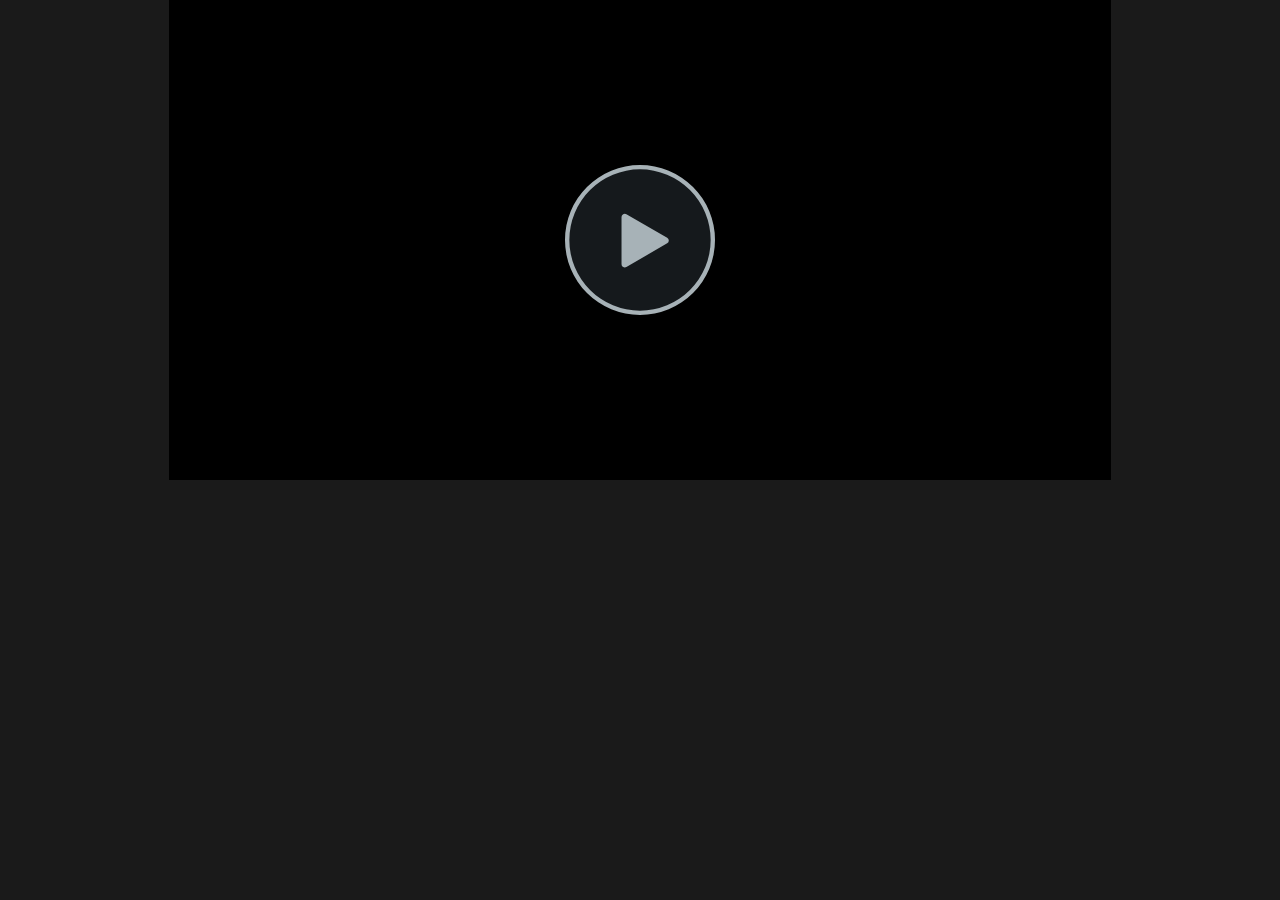
<file: index.html>
<!DOCTYPE HTML>
<html>
<head>
<meta name="DC.title" content="landingpage-full-screen" />
        <meta name="DC.date" content="2022-06-22 10:28:19 AM" />
        <meta name="DC.language" content="ENU" />

<meta name="google" value="notranslate" /> 
<meta http-equiv="Content-Type" content="text/html; charset=utf-8" />
<meta http-equiv="X-UA-Compatible" content="IE=edge,chrome=1">
<title>Created by Camtasia 2021</title>

<link href="landingpage-full-screen_embed.css" rel="stylesheet" type="text/css">
</head>
<body>
<div class="smart-player-embed-container">
<iframe class="smart-player-embed-iframe" id="embeddedSmartPlayerInstance" src="landingpage-full-screen_player.html?embedIFrameId=embeddedSmartPlayerInstance" scrolling="no" frameborder="0" webkitAllowFullScreen mozallowfullscreen allowFullScreen></iframe>
</div>
<script src="scripts/embedded-smart-player.min.js"></script>

</body>
</html>
</file>
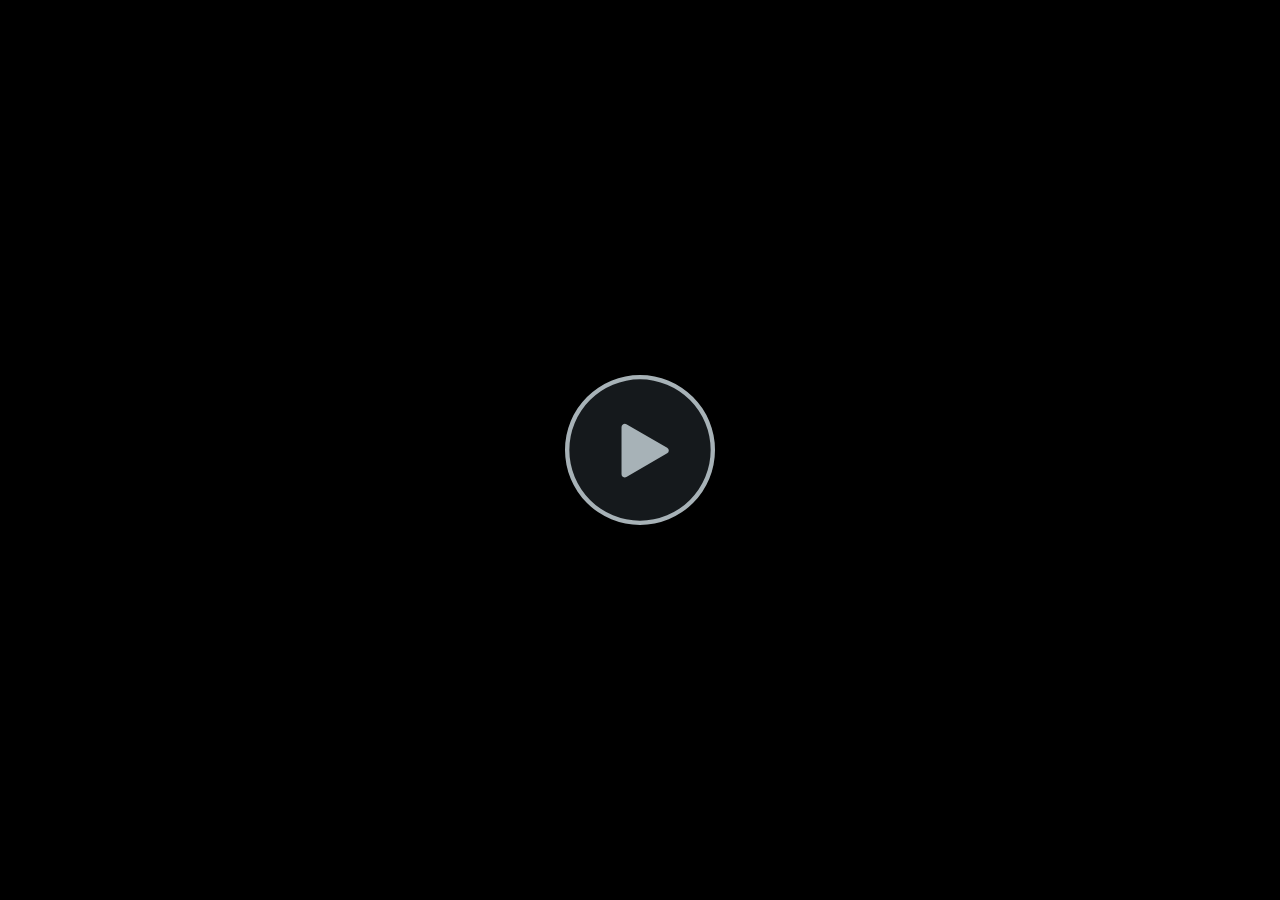
<file: landingpage-full-screen_player.html>
<!DOCTYPE html>
<!-- saved from url=(0014)about:internet -->
<html>
<head>
<meta name="google" value="notranslate" /> 
<meta http-equiv="Content-Type" content="text/html; charset=utf-8" />
<meta name="viewport" content="width=device-width, initial-scale=1" />
<meta http-equiv="X-UA-Compatible" content="IE=edge,chrome=1">
<title></title>
    <link href="https://fonts.googleapis.com/css?family=Quicksand|Actor|Source+Sans+Pro:900|Lato:400,700,900|Oswald:400,700|Abel:400|Dosis:600" rel="stylesheet">
<link href="skins/remix/techsmith-smart-player.min.css" rel="stylesheet" type="text/css" />

<style>
html, body {
	background-color: #1a1a1a;
}
</style>
</head>
<body>

<div id="tscVideoContent">
    <img width="32px" height="32px" style="position: absolute; top: 50%; left: 50%; margin: -16px 0 0 -16px"
         src="[data-uri]">
</div>

<script src="scripts/config_xml.js"></script>
<script type="text/javascript">
    (function (window) {
        function setup(TSC) {
             TSC.playerConfiguration.addMediaSrc("landingpage-full-screen.mp4");
             TSC.playerConfiguration.setXMPSrc("landingpage-full-screen_config.xml");
             TSC.playerConfiguration.setAutoHideControls(true);
             TSC.playerConfiguration.setBackgroundColor("#000000");
             TSC.playerConfiguration.setCaptionsEnabled(false);
             TSC.playerConfiguration.setSidebarEnabled(false);
             TSC.playerConfiguration.setTheme(TSC.themeNames.DUSK);
             TSC.playerConfiguration.allowFastForward = true;
             TSC.playerConfiguration.skipVideoControlsEnabled = true;
             TSC.playerConfiguration.skipVideoDuration = 10;
             
             TSC.playerConfiguration.setAutoPlayMedia(false);
             TSC.playerConfiguration.setPosterImageSrc("landingpage-full-screen_First_Frame.png");
             TSC.playerConfiguration.setIsSearchable(true);
             TSC.playerConfiguration.setEndActionType("loop");
             TSC.playerConfiguration.setEndActionParam("true");
             TSC.playerConfiguration.setAllowRewind(-1);
             

             TSC.localizationStrings.setLanguage(TSC.languageCodes.ENGLISH);

            TSC.mediaPlayer.init("#tscVideoContent");
        }

        function loadScript(e,t){if(!e||!(typeof e==="string")){return}var n=document.createElement("script");if(typeof document.attachEvent==="object"){n.onreadystatechange=function(){if(n.readyState==="complete"||n.readyState==="loaded"){if(t){t()}}}}else{n.onload=function(){if(t){t()}}}n.src=e;document.getElementsByTagName("head")[0].appendChild(n)}

        loadScript('scripts/techsmith-smart-player.min.js', function() {
            setup(window["TSC"]);
        });
    }(window));
</script>
</body>
</html>
</file>
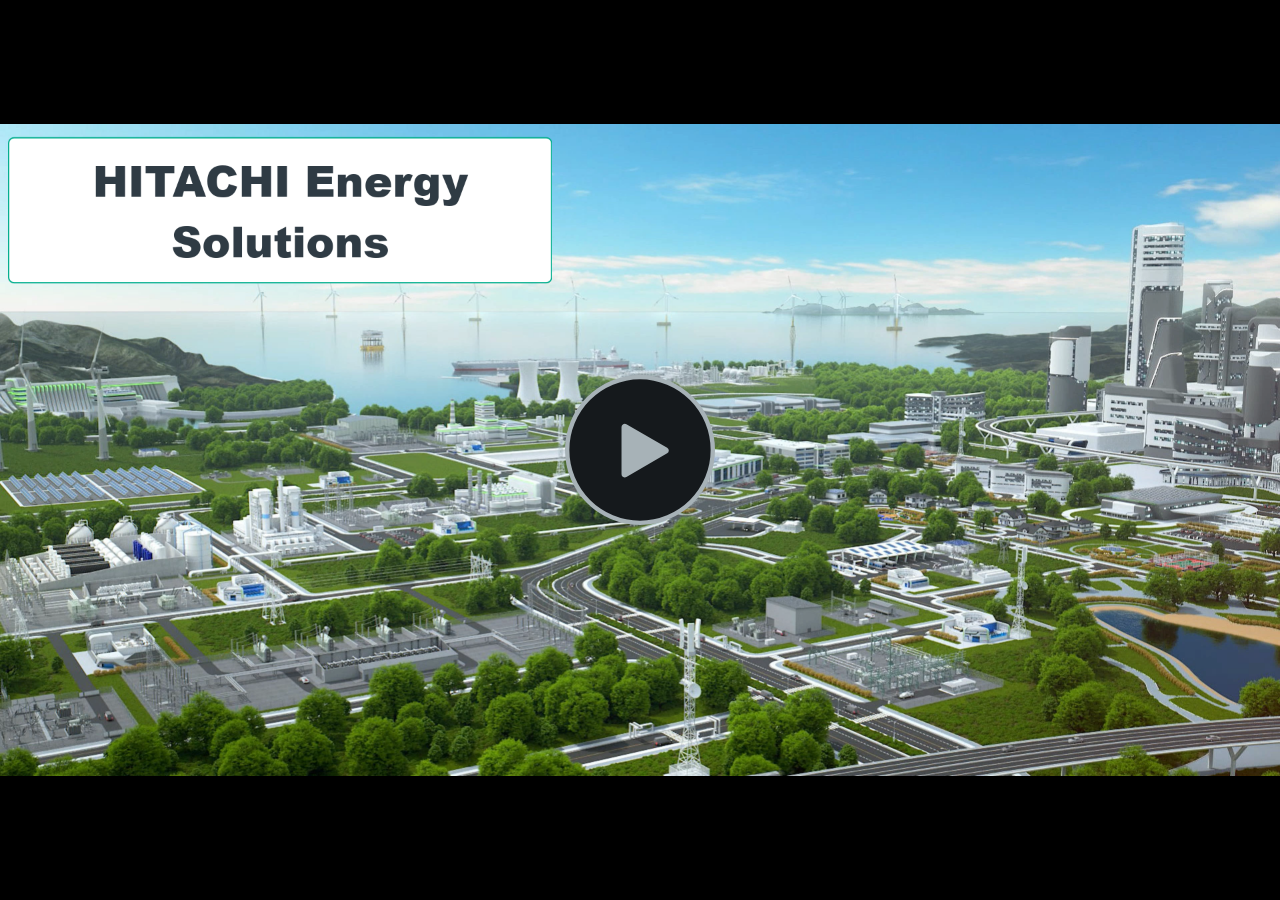
<file: landingpage_player.html>
<!DOCTYPE html>
<!-- saved from url=(0014)about:internet -->
<html>
<head>
<meta name="google" value="notranslate" /> 
<meta http-equiv="Content-Type" content="text/html; charset=utf-8" />
<meta name="viewport" content="width=device-width, initial-scale=1" />
<meta http-equiv="X-UA-Compatible" content="IE=edge,chrome=1">
<title></title>
    <link href="https://fonts.googleapis.com/css?family=Quicksand|Actor|Source+Sans+Pro:900|Lato:400,700,900|Oswald:400,700|Abel:400|Dosis:600" rel="stylesheet">
<link href="skins/remix/techsmith-smart-player.min.css" rel="stylesheet" type="text/css" />

<style>
html, body {
	background-color: #1a1a1a;
}
</style>
</head>
<body>

<div id="tscVideoContent">
    <img width="32px" height="32px" style="position: absolute; top: 50%; left: 50%; margin: -16px 0 0 -16px"
         src="[data-uri]">
</div>

<script src="scripts/config_xml.js"></script>
<script type="text/javascript">
    (function (window) {
        function setup(TSC) {
             TSC.playerConfiguration.addMediaSrc("landingpage.mp4");
             TSC.playerConfiguration.setXMPSrc("landingpage_config.xml");
             TSC.playerConfiguration.setAutoHideControls(true);
             TSC.playerConfiguration.setBackgroundColor("#000000");
             TSC.playerConfiguration.setCaptionsEnabled(false);
             TSC.playerConfiguration.setSidebarEnabled(false);
             TSC.playerConfiguration.setTheme(TSC.themeNames.DUSK);
             TSC.playerConfiguration.allowFastForward = true;
             TSC.playerConfiguration.skipVideoControlsEnabled = true;
             TSC.playerConfiguration.skipVideoDuration = 10;
             
             TSC.playerConfiguration.setAutoPlayMedia(false);
             TSC.playerConfiguration.setPosterImageSrc("landingpage_First_Frame.png");
             TSC.playerConfiguration.setIsSearchable(true);
             TSC.playerConfiguration.setEndActionType("loop");
             TSC.playerConfiguration.setEndActionParam("true");
             TSC.playerConfiguration.setAllowRewind(-1);
             

             TSC.localizationStrings.setLanguage(TSC.languageCodes.ENGLISH);

            TSC.mediaPlayer.init("#tscVideoContent");
        }

        function loadScript(e,t){if(!e||!(typeof e==="string")){return}var n=document.createElement("script");if(typeof document.attachEvent==="object"){n.onreadystatechange=function(){if(n.readyState==="complete"||n.readyState==="loaded"){if(t){t()}}}}else{n.onload=function(){if(t){t()}}}n.src=e;document.getElementsByTagName("head")[0].appendChild(n)}

        loadScript('scripts/techsmith-smart-player.min.js', function() {
            setup(window["TSC"]);
        });
    }(window));
</script>
</body>
</html>
</file>
<file: landingpage-full-screen_embed.css>
@charset "utf-8";

html, body {
  margin: 0;
  width: 100%;
  text-align: center;
  background-color: #1a1a1a;
  box-sizing: border-box;
  overflow: hidden;
}

.smart-player-embed-container {
  margin-left: auto;
  margin-right: auto;
  max-width: 942px;
  height: 0;
  overflow: hidden;
  padding-top: calc(480 / 942 * 100%);
  position: relative;
}

.smart-player-embed-iframe {
  position: absolute;
  top: 0;
  left: 0;
  width: 100%;
  height: 100%;
  max-width: 942px;
  max-height: 480px;
}

.smart-player-embed-iframe:-ms-fullscreen { 
  max-width: 100%;
  max-height: 100%;
}

@media screen and ( max-height: 480px )
{
   .smart-player-embed-iframe {
     max-height: 100vh;
   }
}
</file>
